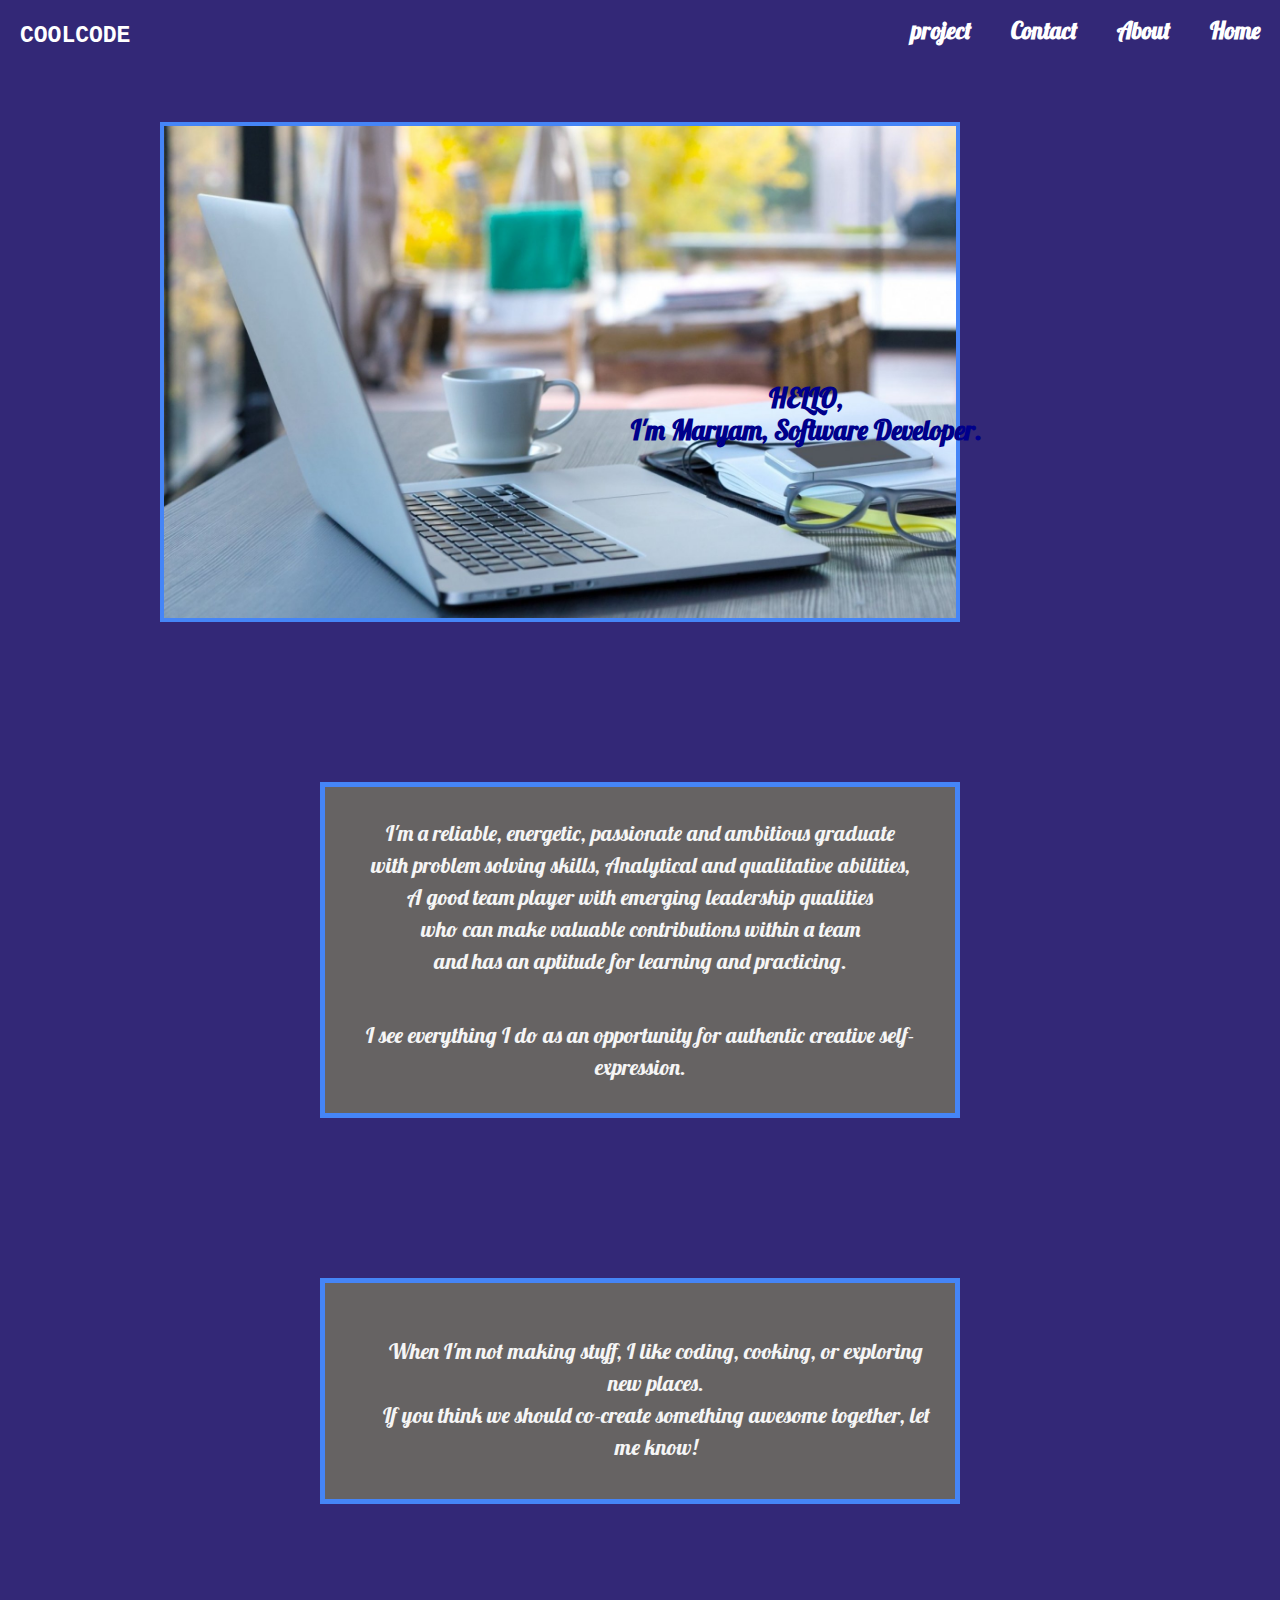
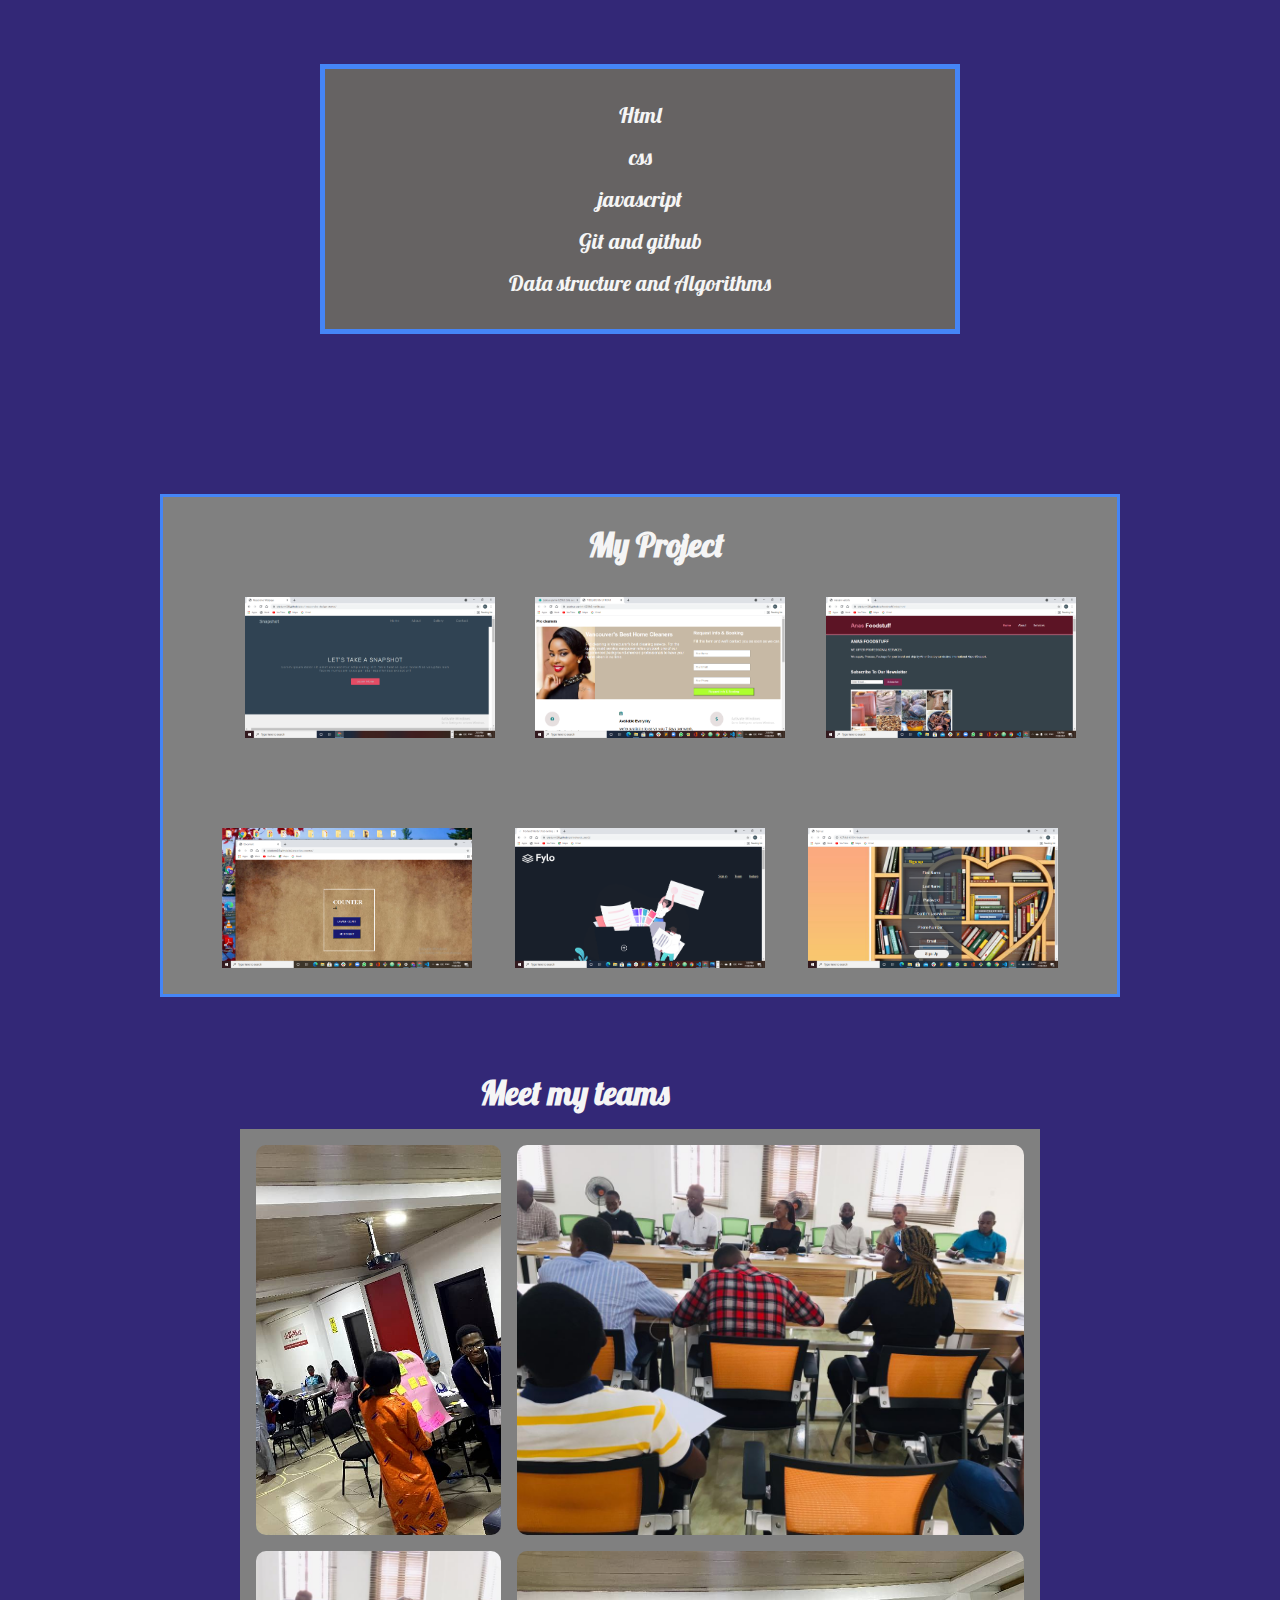
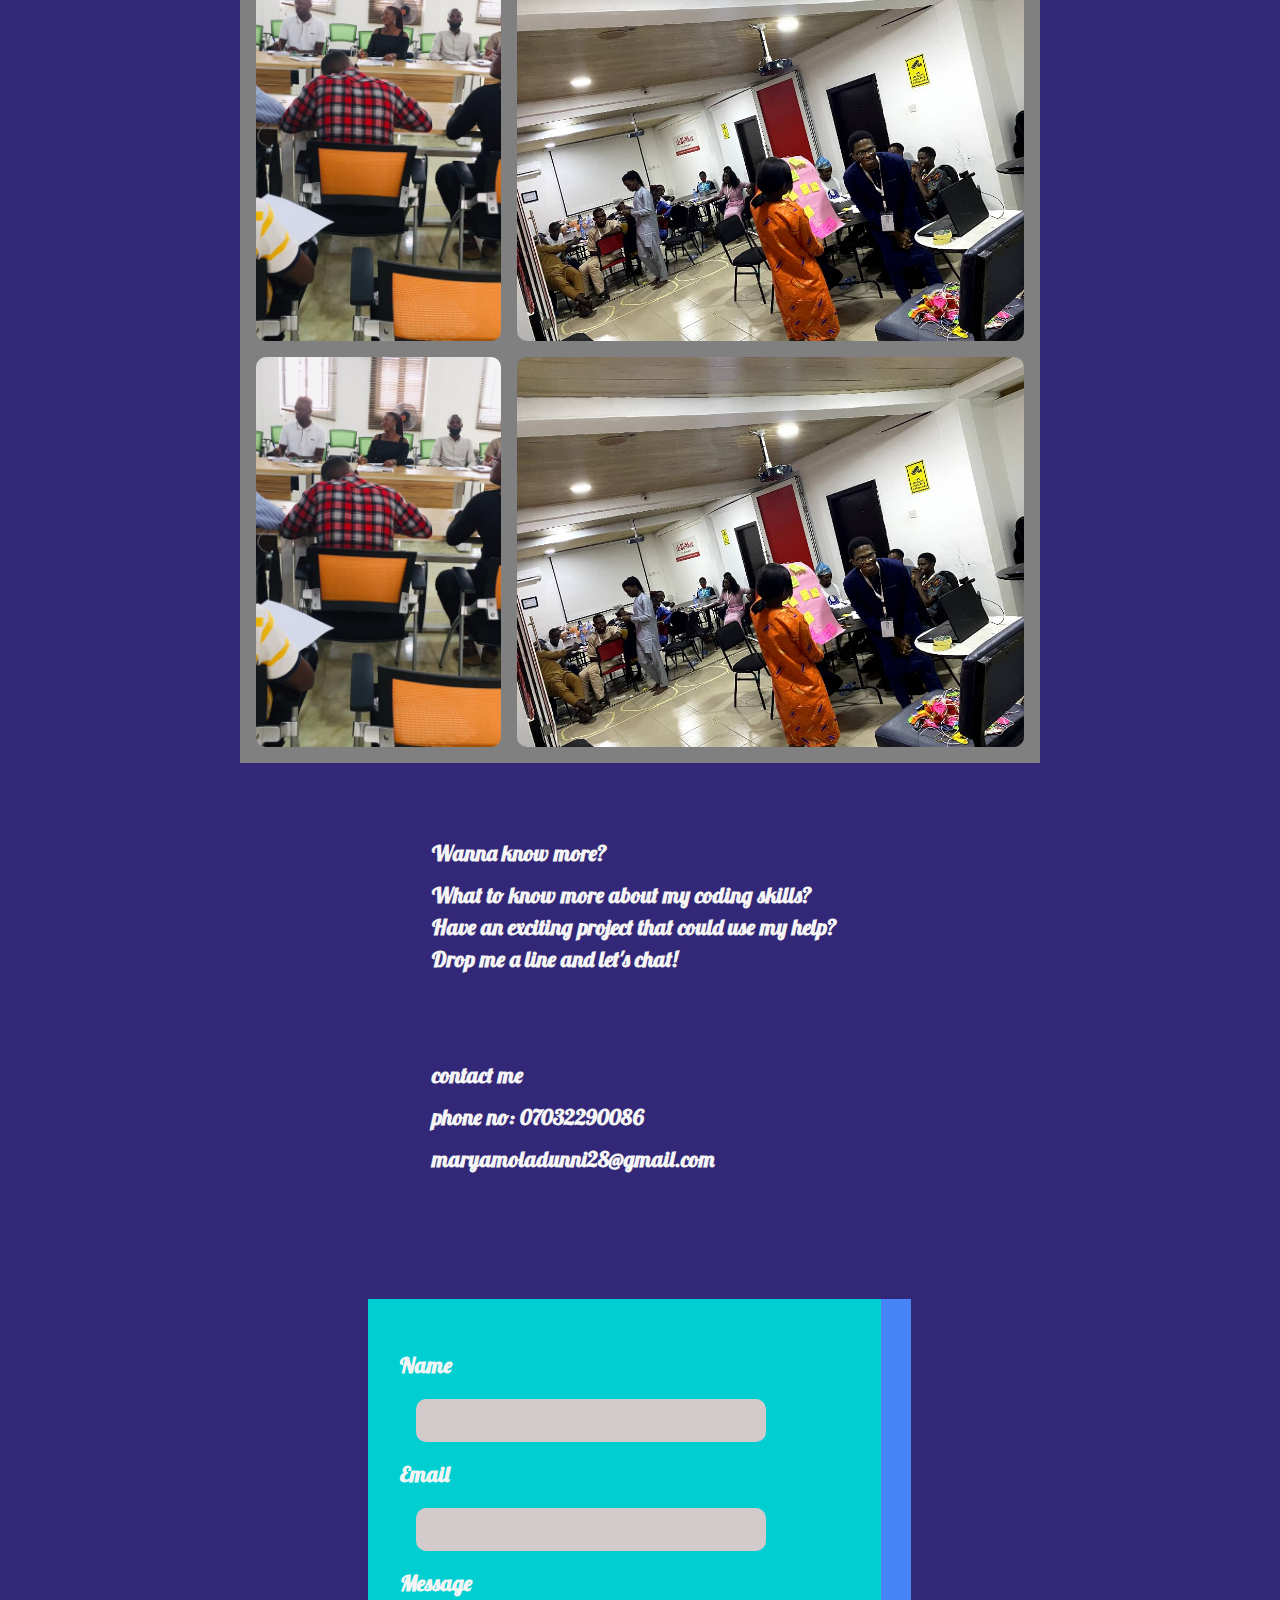
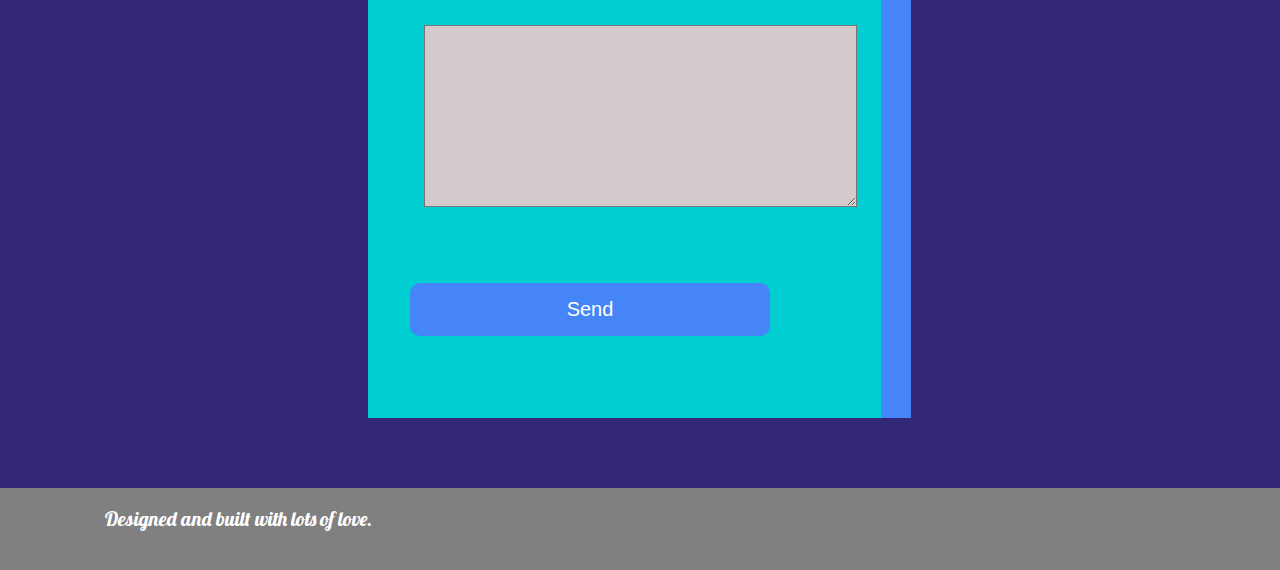
<file: index.html>
<!DOCTYPE html>
<html lang="en">
<head>
    <meta charset="UTF-8">
    <meta http-equiv="X-UA-Compatible" content="IE=edge">
    <meta name="viewport" content="width=device-width, initial-scale=1.0">
    <title>PORTFOLIO</title>
    <link rel="stylesheet" href="style.css">
    <link rel="stylesheet" href="https://cdnjs.cloudflare.com/ajax/libs/font-awesome/5.15.3/css/all.min.css" integrity="sha512-iBBXm8fW90+nuLcSKlbmrPcLa0OT92xO1BIsZ+ywDWZCvqsWgccV3gFoRBv0z+8dLJgyAHIhR35VZc2oM/gI1w==" crossorigin="anonymous" referrerpolicy="no-referrer"/>
    
</head>
<body>
    <div container="body-container">
    <header>
        <nav id="navbar">
            <ul class="navbar">
                <h1 class="logo"><a href="index.html">COOLCODE</a></h1>
                <li><a href="index.html">Home</a></li>
                <li><a href="#about">About</a></li>
                <li><a href="#contact">Contact</a></li>
                <li><a href="#project">project</a></li>

            </ul>
        </nav>
    </header>
<!--main-->
<div class="wrapper">
    <div class="main">
        <div class="typewriter"> 
        <p class="hello">
            HELLO, <br>I'm Maryam, Software Developer. 
            </p> 
        </div>
    </div>



<!--about-->
<div class="card">
<div id = "about" class="about">
    <p>
        I'm a reliable, energetic,
     passionate and ambitious graduate<br>
 with problem solving skills, Analytical and qualitative abilities,<br>
  A good team player with emerging leadership qualities<br> 
    who can make valuable contributions within a team 
    <br>and has an aptitude for learning and practicing.

    <br><br>
   <p>I see everything I do as an opportunity
    for authentic creative self-expression.
    </p>
</div>
</div>


<!--hobby-->
<div class="card">
<div class="tee">
    <p>When I'm not making stuff, I like coding,
     cooking, or exploring new places.<br>
 If you think we should co-create something awesome together,
  let me know!
</p>
</div>
</div>

<!--skills-->
<div class="card">
    <div class="work">
    <p>Html</p>
    <p>css</p>
    <p>javascript</p>
    <p>Git and github</p>
    <p>Data structure and Algorithms</p>

</div>
</div>

<!--project-->
<div class="main-project">
<h2 class="tee">My Project</h2>
<div class="project-section1">
    <div id = "project" class="project"></div>
<div class="project-1">
    <a href="https://oladunni28.github.io/zuri-responsive-design-starter/">
        <img src="./images/Screenshot (79).png" alt="image" width="250px"></a>
</div>

<div class="project-2">
    <a href="https://zealous-panini-6259c3.netlify.app/">
    <img src="./images/Screenshot (84).png"  alt="img" width="250px"></a><br>

</div>


<div class="project-3">
<a href="https://oladunni28.github.io/foodstuff/">
<img src="./images/Screenshot (81).png" alt="image" width="250"> </a>
</div>
</div>
<div class="project-section2">
<div class="project-4">
<a href="https://oladunni28.github.io/javascript_counter/">
<img src= "./images/Screenshot (77).png" alt="image" width="250"> </a><br>
</div>

<div class="project-5">
<a href="https://oladunni28.github.io/sidehustle_task2/">
<img src="./images/Screenshot (82).png"  alt="image" width="250px"> </a>
</div>

<div class="project-6">
    <a href="https://oladunni28.github.io/ccs-project/">
    <img src="./images/Screenshot (83).png" alt="img" width="250px"> </a><br>
</div>
</div>
</div>
</div>

<h2>Meet my teams</h2>
<div class="container">
<div class="grid a">
    <!--<h1>Meet my code mates</h1>-->
    <img src="./images/tiidelab 2.jpg" alt="tiidelab" width="200px">
</div>

<div class="grid b">
    <img src="./images/tiidelab 1.jpg" alt="tiidelab" width="200px">
</div>

<div class="grid c">
    <img src="./images/tiidelab 2.jpg" alt="tiidelab" width="200px">
</div>

<div class="grid d">
    <img src="./images/tiidelab 1.jpg" alt="tiidelab" width="200px">
</div>

<div class="grid e">
    <img src="./images/tiidelab 2.jpg" alt="tiidelab" width="200px">
</div>

<div class="grid f">
    <img src="./images/tiidelab 1.jpg" alt="tiidelab" width="200px">
</div>
</div><br><br>

<!--form-->
  <div id = "contact" class="contact"></div>
    <div class="contact">
    <p>Wanna know more?</p>
    <p>What to know more about my coding skills?<br>
    Have an exciting project that could use my help?<br>
   Drop me a line and let's chat!</p><br><br>
     
   <p>contact me</p>
    <p>phone no: 07032290086</p>
    <p>maryamoladunni28@gmail.com</p>
</div>

<br><br>
<div class="form">
    <form action="message">
    <label for="name">Name</label><br>
    <input type="name" id="name"><br>
    <label for="email">Email</label><br>
    <input type="email" id="email"><br>
    <label for="textarea">Message</label><br>
    <textarea name="message" id="message" cols="52" rows="12"></textarea><br><br>
    <button class="btn">Send</button><br><br>
</form>
</div>



<!--footer-->
<footer id="main-footer">
    <p class="mee">Designed and built with lots of love.</p>
    <ul class="icons">
    <li><a href="https://www.linkedin.com/in/maryam-moshood-salami-2999a0179/" target="_blank"><i class="fab fa-linkedin"></i></a></li>
    <li><a href="https://07032290086" target="_blank"><i class="fab fa-whatsapp"></i></a></li>
    <li><a href="https://github.com/oladunni28" target="_blank"><i class="fab fa-github"></i></a></li>
   <!--<li><a href="https://maryamoladunni28@gmail.com" target="_blank"><i class="far fa-envelope"></i></a></li>-->
   </ul>
</footer>
</div>
</body>
</html>
</file>
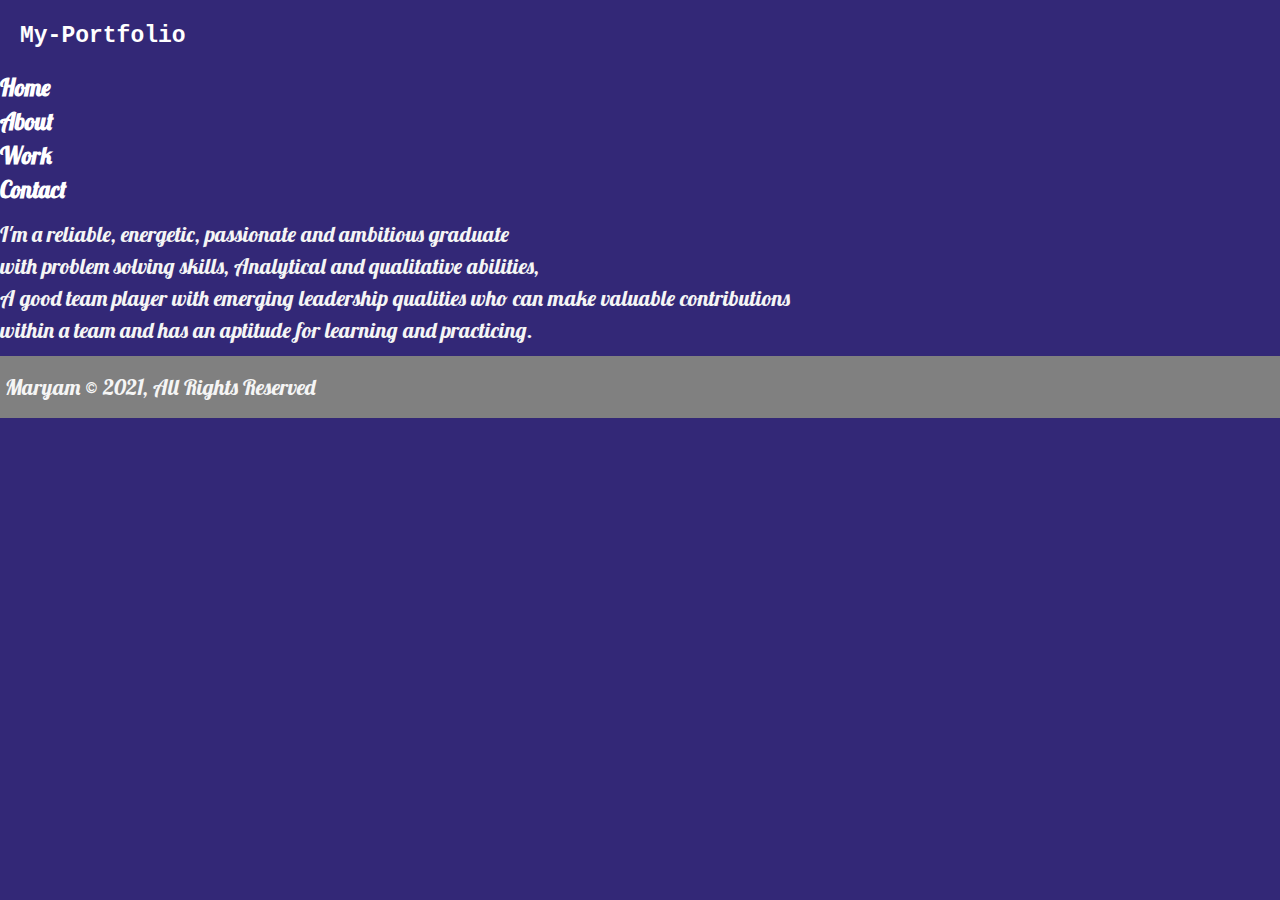
<file: about.html>
<!DOCTYPE html>
<html lang="en">
<head>
    <meta charset="UTF-8">
    <meta http-equiv="X-UA-Compatible" content="IE=edge">
    <meta name="viewport" content="width=device-width, initial-scale=1.0">
    <title>PORTFOLIO</title>
    <link rel="stylesheet" href="style.css">
    <link rel="stylesheet" href="https://cdnjs.cloudflare.com/ajax/libs/font-awesome/5.15.3/css/all.min.css" integrity="sha512-iBBXm8fW90+nuLcSKlbmrPcLa0OT92xO1BIsZ+ywDWZCvqsWgccV3gFoRBv0z+8dLJgyAHIhR35VZc2oM/gI1w==" crossorigin="anonymous" referrerpolicy="no-referrer"/>
</head>
<body>

</head>
<body>
    <header>
        <nav id="navbar">
            <h1 class="logo"><a href="index.html">My-Portfolio</a></h1>
            <ul>
                <li><a href="index.html">Home</a></li>
                <li><a href="about.html">About</a></li>
                <li><a href="work.html">Work</a></li>
                <li><a href="contact.html">Contact</a></li>
            </ul>
        </nav>
    </header>
    <div class="aboutme">
        <p>I'm a reliable, energetic, passionate and ambitious graduate<br>
             with problem solving skills, Analytical and qualitative abilities,<br>
              A good team player with emerging leadership qualities who can make valuable contributions
            <br> within a team and has an aptitude for learning and practicing.</p>
    </div>

    <footer id="main-footer">
        <p>Maryam &copy; 2021, All Rights Reserved</p>
        <i class="far fa-envelope"></i>
        <i class="fab fa-linkedin"></i>
        <i class="fab fa-whatsapp"></i>
        <i class="fab fa-github"></i>
    
        <i class="far fa-envelope"></i>
    </footer>
</body>
</html>
</file>
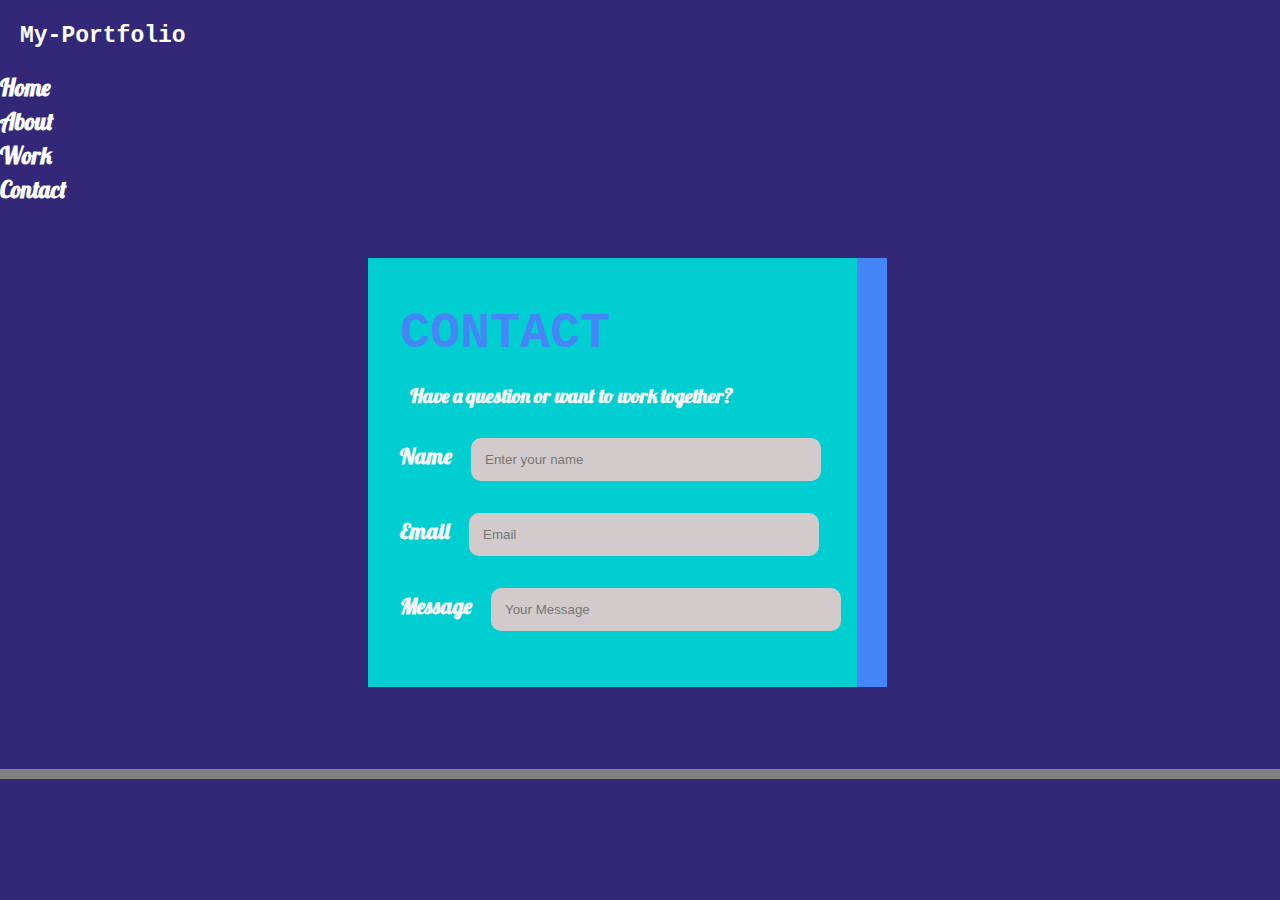
<file: contact.html>
<!DOCTYPE html>
<html lang="en">
<head>
    <meta charset="UTF-8">
    <meta http-equiv="X-UA-Compatible" content="IE=edge">
    <meta name="viewport" content="width=device-width, initial-scale=1.0">
    <title>PORTFOLIO</title>
    <link rel="stylesheet" href="style.css">
    <link rel="stylesheet" href="https://cdnjs.cloudflare.com/ajax/libs/font-awesome/5.15.3/css/all.min.css" integrity="sha512-iBBXm8fW90+nuLcSKlbmrPcLa0OT92xO1BIsZ+ywDWZCvqsWgccV3gFoRBv0z+8dLJgyAHIhR35VZc2oM/gI1w==" crossorigin="anonymous" referrerpolicy="no-referrer"/>
</head>
<body>
</head>
<body>
    <header>
        <nav id="navbar">
            <h1 class="logo"><a href="index.html">My-Portfolio</a></h1>
            <ul>
                <li><a href="index.html">Home</a></li>
                <li><a href="about.html">About</a></li>
                <li><a href="work.html">Work</a></li>
                <li><a href="contact.html">Contact</a></li>
            </ul>
        </nav>
    </header>
    <form action="contact">
        <h1>CONTACT</h1>
        <p>Have a question or want to work together?</p>
        <label for="name">Name</label>
        <input type="name" id="name" placeholder="Enter your name"><br>
        <label for="email">Email</label>
        <input type="email" id="email" placeholder="Email"><br>
        <label for="message">Message</label>
        <input type="textarea" id="message" placeholder="Your Message">
    </form>

    <footer id="main-footer">
    <i class="far fa-envelope"></i>
    <i class="fab fa-linkedin"></i>
    <i class="fab fa-whatsapp"></i>
    <i class="fab fa-github"></i>
    <i class="far fa-envelope"></i>
    </footer>

</body>
</html>
</file>
<file: style.css>
@import url('https://fonts.googleapis.com/css2?family=Lobster&display=swap');



*{
    padding: 0;
    margin: 0;
    box-sizing: border-box;
}

/* main styling*/
html,body{
    font-family: 'Lobster';
    line-height: 2em;
    background-color:rgb(51, 40, 119);
}

a{
    color:white;
    text-decoration: none;
    font-weight: bold;
    font-size: 23px;
}

h1, h2, h3 {
    padding-bottom: 20px;
}

p{
    margin: 10px 0;
}

/*nav bar*/
.navbar{
    list-style: none;
    margin: 0;
    padding: 0;
    color: white;
    overflow: auto;
    border-radius: 5px;
    width: 100%;
    /*position:fixed ;*/
}

.navbar li{ 
float: right;
}

.navbar li a{
    color:white;
    display: block;
    text-decoration: none;
   padding: 15px 20px;
}

a:hover{
    color:sandybrown;
    font-size: 20px;
}

.navbar li a:hover{
    color:sandybrown;
}

/*navbar logo*/
.logo{
    display: inline-block;
    padding: 20px;
    font-size: 25px;
}

 .body-container{
     height: 1000px;
 }
.wrapper{
    max-width: 960px;
    margin: 50px auto;
    text-align: center;

}

h1{
    color:#4585F7;
    font-family: courier;
    font-size: 50px;
}


p{
    align-items: center;
    justify-content: center;
    color:whitesmoke;
    font-size: 22px;
}

.main{
    background-image:url("./images/workingremotely4.jpg");
    background-repeat: no-repeat;
    background-size: cover;
    width: 800px;
    height: 500px;
    padding-left: 42px;
}

.main{
    border: 4px solid #4585F7;
}
.main p{
    font-size: 27px;
    color: darkblue;
    font-weight: bold;
}
    

/*project section*/
.project-section1{
    display: flex;
    justify-content: space-evenly;
    margin-bottom: 5rem;
}

.project-section2{
    display: flex;
    justify-content: space-evenly;
    margin: 1rem;
    
}

.main-project{

border: 3px solid #4585F7;
background-color: gray;
margin-bottom: 5rem;

}
.tee{
    margin-left: 2rem;
    margin-bottom: 1rem;
    margin-top: 2rem;
}

/* grid section*/
.grid h1{
    font-size: large;
    color:white;
    font-weight: bold;
}

.container{
    display: grid;
    grid-template-columns: repeat(3, 1fr);
    grid-template-rows: minmax(200px auto);
    max-width: 800px;
    padding: 1rem;
    margin: 0 auto;
    grid-gap: 1rem;
    background-color: grey;
}


.container img{
object-fit: cover;
object-position: center;
width: 100%;
height: 100%;
border-radius: 10px;

}   

.b{
grid-column: 2/4;
}

.c{
    grid-column: 2/4;
    grid-row: 2;
    }

    .d{
        grid-row: 3;
        }
    

        .e{
            grid-column: 2/4;
            grid-row: 3;
            }
        
            strong{
    color: gray;
}


/*form section*/
form{
    display:inline-block;
    background-color:darkturquoise;
    padding-bottom: 40px;
    padding-top: 50px;
    margin-top: 50px;
   margin-bottom: 70px;
    border-right: 30px solid #4585F7;
    margin-left: 23rem;
    padding-left: 2rem;


}

form p{
    color:whitesmoke;
    font-weight: bold;
    font-size: 20px;
    margin: 10px;
}

form h1{
    margin-top: 10px;
}

form input{
    width: 350px;
    padding: 14px;
    background-color: rgb(211, 203, 203);
    border: none;
    border-radius: 10px;
    margin: 1rem;
}

form textarea{
    background: rgb(211, 203, 203);
    margin: 1.5rem;
}

form label{
    font-size: 22px;
    font-weight: bold;
    color: whitesmoke;
}

/*button section*/
.btn{
    width: 360px;
    padding: 15px;
    background-color:#4585F7;
    color: white;
    margin: 10px;
    border: none;
    border-radius:10px;
    font-size: 20px;
}

.btn:hover {
background-color:rgb(51, 37, 143);
color: white;
}


/*contact section*/
.contact p{
    color: whitesmoke;
    font-size: 22px;
    font-weight: bold;
}



.contact{
    align-items: center;
    justify-content: center;
    margin-left: 27rem;
}

.contact-1{
    padding: 1rem;
    margin-left: 20rem;
    margin-top: 1rem;
    margin-bottom: 1rem;
}

h2{
margin-left: 30rem;
font-size: 33px;
color: whitesmoke;
    
}

/*card section*/
.card{
    background-color:rgb(102, 99, 99);
    padding: 20px;
    margin-bottom: 10px;
    border: 5px solid #4585F7;
    margin: 10em;

}

/*typewriter section*/
.typewriter {
    position: relative;
    top: 50%;
    text-align: center;
    width: 1200px;
    margin: 0 auto;
    text-align: center;
    white-space: nowrap;
    /*overflow: hidden;transform: translateY(-30%);*/
    font-size: 100%;
    animation: typewriter 4s steps(40) 4s 1 normal both,
    blinkTextCursor 500ms steps(40) infinite normal;
}
/*.intro{
    width: 100%;
    font-size: 100%;
    animation: typewriter 4s steps(40) 1s 1 normal both,
    blinkTextCursor 500ms steps(40) infinite normal;

}*/

@keyframes typewriter {
    from {
        width: 0;
    }

    to  {
        width: 16em;
    }
}
    @keyframes blinkTextCursor{
        from {
            border-right-color: powderblue;
        }
        to {
            border-right-color: transparent;
        }
    }

/*footer section*/
#main-footer{
    display: inline-block;
    padding: 5px;
    background-color:gray;
    width: 100%;
    position: relative;
    top: 100%;
}

/*footer icons*/
.icons li a{
    float: right;
    font-size: 20px;
    display: flex;
    margin-left: 20px;
    justify-content: space-between;
    padding-bottom: 1em;
    /* margin-bottom: 20px; */
}
 li {
     list-style: none;
 }


.mee{
    padding-left: 5em;
    color: white;
    font-size: 20px;
    
}

/*media querie*/
@media only screen and ( max-width:500px)
    {
        .card{
            margin: 40px;
            padding: 4px;
            
        }

        header{
            padding: 20px 20px;
        }

        .navbar{
            position: fixed;
            top: 75px;
            left: -100%;
            display: block;
        }



        p{
            font-size: 1em;
        }

        input{
            width: 250px;
        }
        form textarea{
            width: 200px;
        }

        .navbar li {
        margin: 5px;
            
        }

        .icons li a{
            margin: 7px;
            padding-right: 2em;
        }
        .mee{
            padding-left: 2em;
        }
    }
</file>
